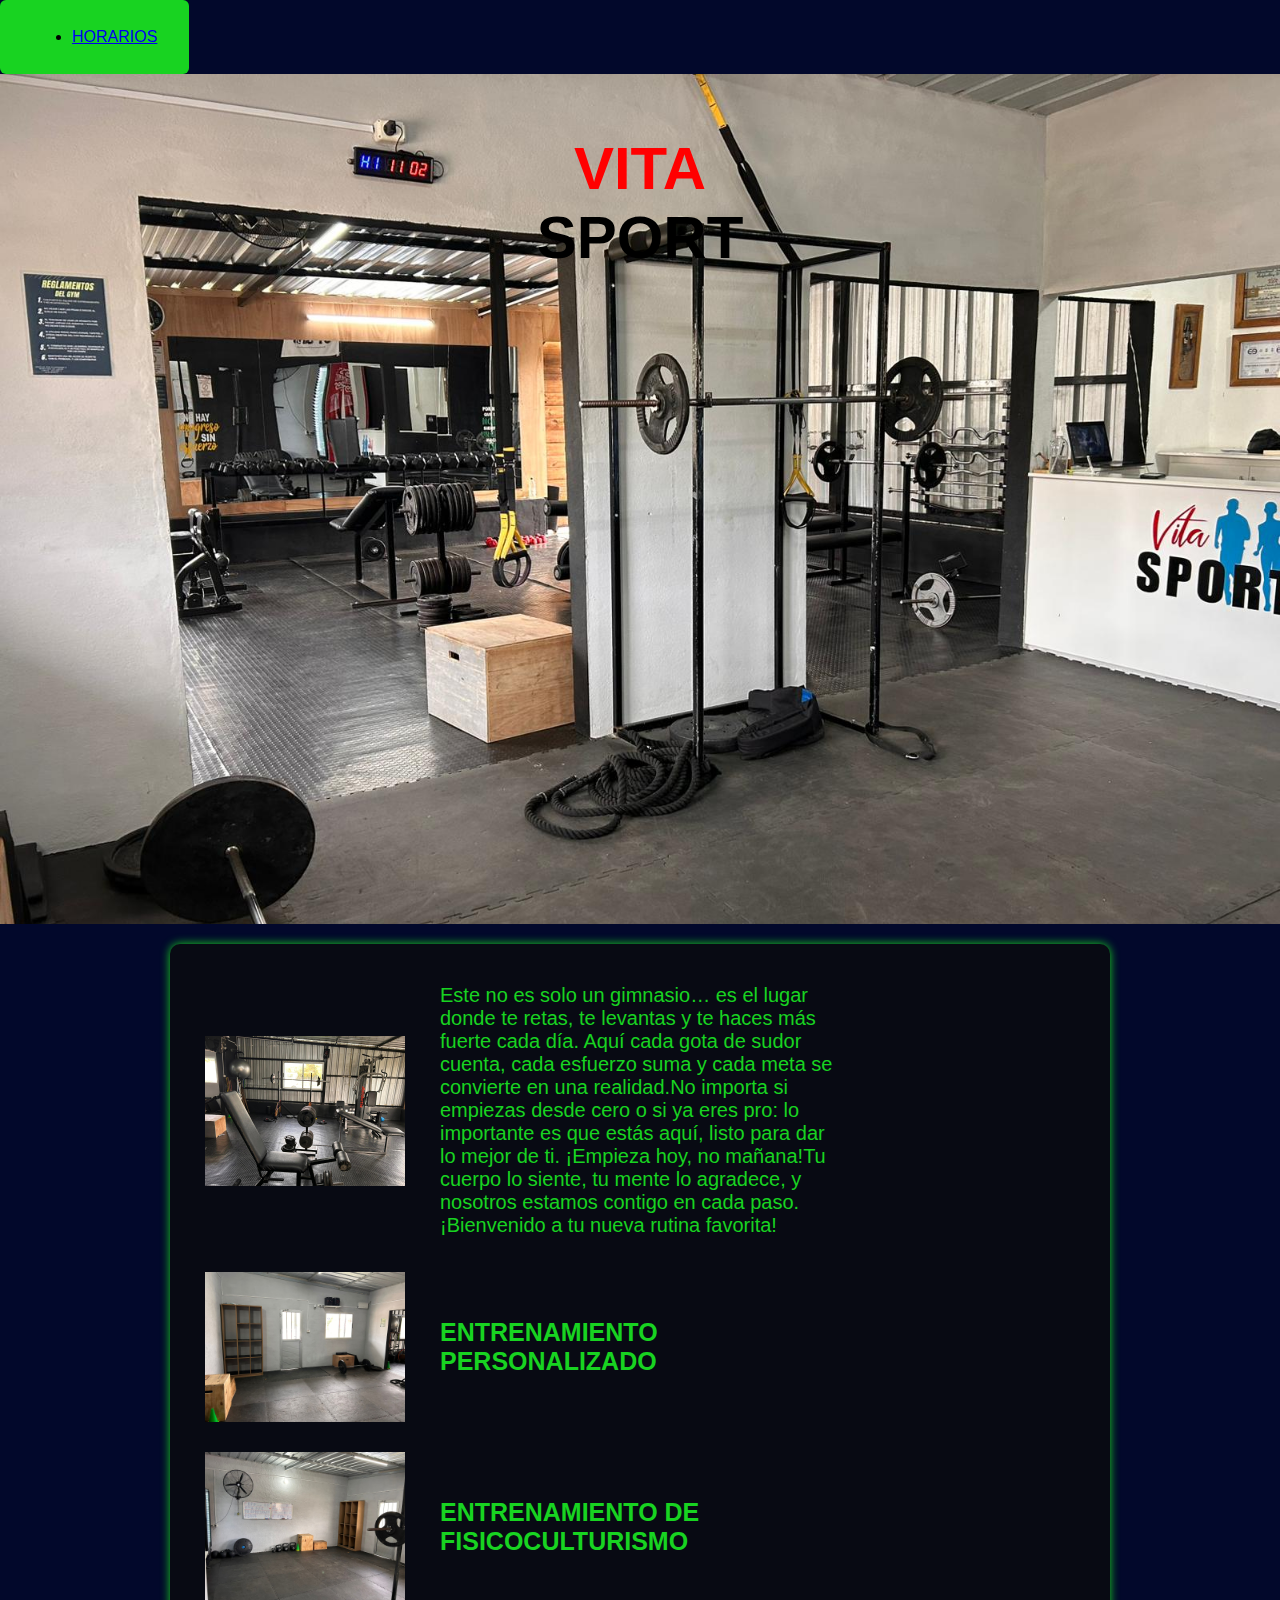
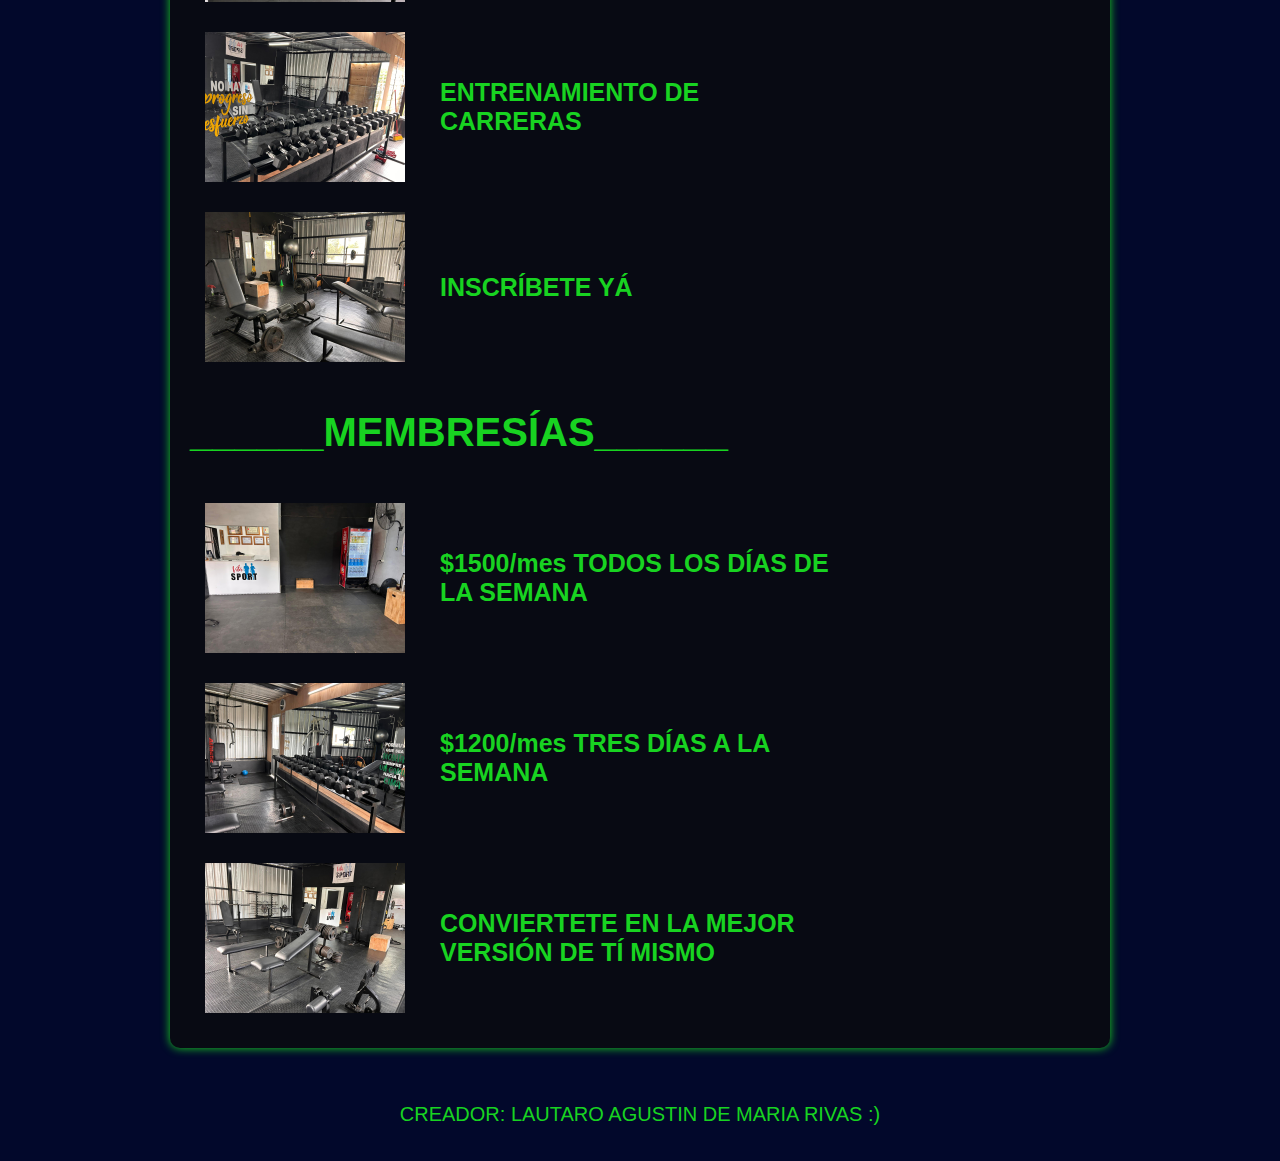
<file: index.html>
<!DOCTYPE html>
<html lang="en">
  <head>
    <meta charset="UTF-8" />
    <meta name="viewport" content="width=device-width, initial-scale=1.0" />
    <link rel="stylesheet" href="esty.css" />
    <title>Document</title>
  </head>
  
  <!-- Google tag (gtag.js) -->
<script async src="https://www.googletagmanager.com/gtag/js?id=G-HMLW6S7LS2"></script>
<script>
  window.dataLayer = window.dataLayer || [];
  function gtag(){dataLayer.push(arguments);}
  gtag('js', new Date());

  gtag('config', 'G-HMLW6S7LS2');
  
</script>

  
  <body>
    <!-- Menu de navegador -->
    <nav>
      <ul>
        <li><a href="horarios.html">HORARIOS</a></li>
      </ul>
    </nav>

    <!-- Encabezado principal del sitio -->
    <header>
      <h1><span class="VITA">VITA <br></span><span class="SPORT">SPORT</span></h1>
    </header>

    <!-- Contenido pirinsipal de la pagina -->
    <main>
      <!-- Secsion infoemativa -->
      <section>

        <div style="display: flex; align-items: center;">
  <img src="img/gim 4.jpeg" alt="Descripción" style="width: 200px; height: auto; margin-right: 20px;">
  <p style="max-width: 400px;">
    Este no es solo un gimnasio… es el lugar donde te retas, te levantas y
          te haces más fuerte cada día. Aquí cada gota de sudor cuenta, cada
          esfuerzo suma y cada meta se convierte en una realidad.No importa si
          empiezas desde cero o si ya eres pro: lo importante es que estás aquí,
          listo para dar lo mejor de ti. ¡Empieza hoy, no mañana!Tu cuerpo lo
          siente, tu mente lo agradece, y nosotros estamos contigo en cada
          paso.¡Bienvenido a tu nueva rutina favorita!
  </p>
</div>

      <div style="display: flex; align-items: center;">
  <img src="img/gim 11.jpeg" alt="Descripción" style="width: 200px; height: auto; margin-right: 20px;">
  <h3 style="max-width: 400px;">
    ENTRENAMIENTO PERSONALIZADO
  </h3>
</div>
      
      <div style="display: flex; align-items: center;">
  <img src="img/gim 10.jpeg" alt="Descripción" style="width: 200px; height: auto; margin-right: 20px;">
  <h3 style="max-width: 400px;">
    ENTRENAMIENTO DE FISICOCULTURISMO
  </h3>
</div>

         <div style="display: flex; align-items: center;">
  <img src="img/gim 8.jpeg" alt="Descripción" style="width: 200px; height: auto; margin-right: 20px;">
  <h3 style="max-width: 400px;">
    ENTRENAMIENTO DE CARRERAS
  </h3>
</div>

        <div style="display: flex; align-items: center;">
  <img src="img/gim 6.jpeg" alt="Descripción" style="width: 200px; height: auto; margin-right: 20px;">
  <h3 style="max-width: 400px;">
    INSCRÍBETE YÁ
  </h3>
</div>
 
        <!-- hola -->
        <h2>______MEMBRESÍAS______
        </h2>

             <div style="display: flex; align-items: center;">
  <img src="img/gim 2.jpeg" alt="Descripción" style="width: 200px; height: auto; margin-right: 20px;">
  <h3 style="max-width: 400px;">
    $1500/mes TODOS LOS DÍAS DE LA SEMANA
  </h3>
</div>

        <div style="display: flex; align-items: center;">
  <img src="img/gim 7.jpeg" alt="Descripción" style="width: 200px; height: auto; margin-right: 20px;">
  <h3 style="max-width: 400px;">
    $1200/mes TRES DÍAS A LA SEMANA
  </h3>
</div>

        <div style="display: flex; align-items: center;">
  <img src="img/gim 5.jpeg" alt="Descripción" style="width: 200px; height: auto; margin-right: 20px;">
  <h3 style="max-width: 400px;">
    CONVIERTETE EN LA MEJOR VERSIÓN DE TÍ MISMO
  </h3>
</div>

      </section>
    </main>

    <!-- pie de pagina -->
    <footer>
      <p>CREADOR: LAUTARO AGUSTIN DE MARIA RIVAS :)</p>
      <!-- DERECHOS DE AUTOR -->
    </footer>
  </body>
</html>
</file>
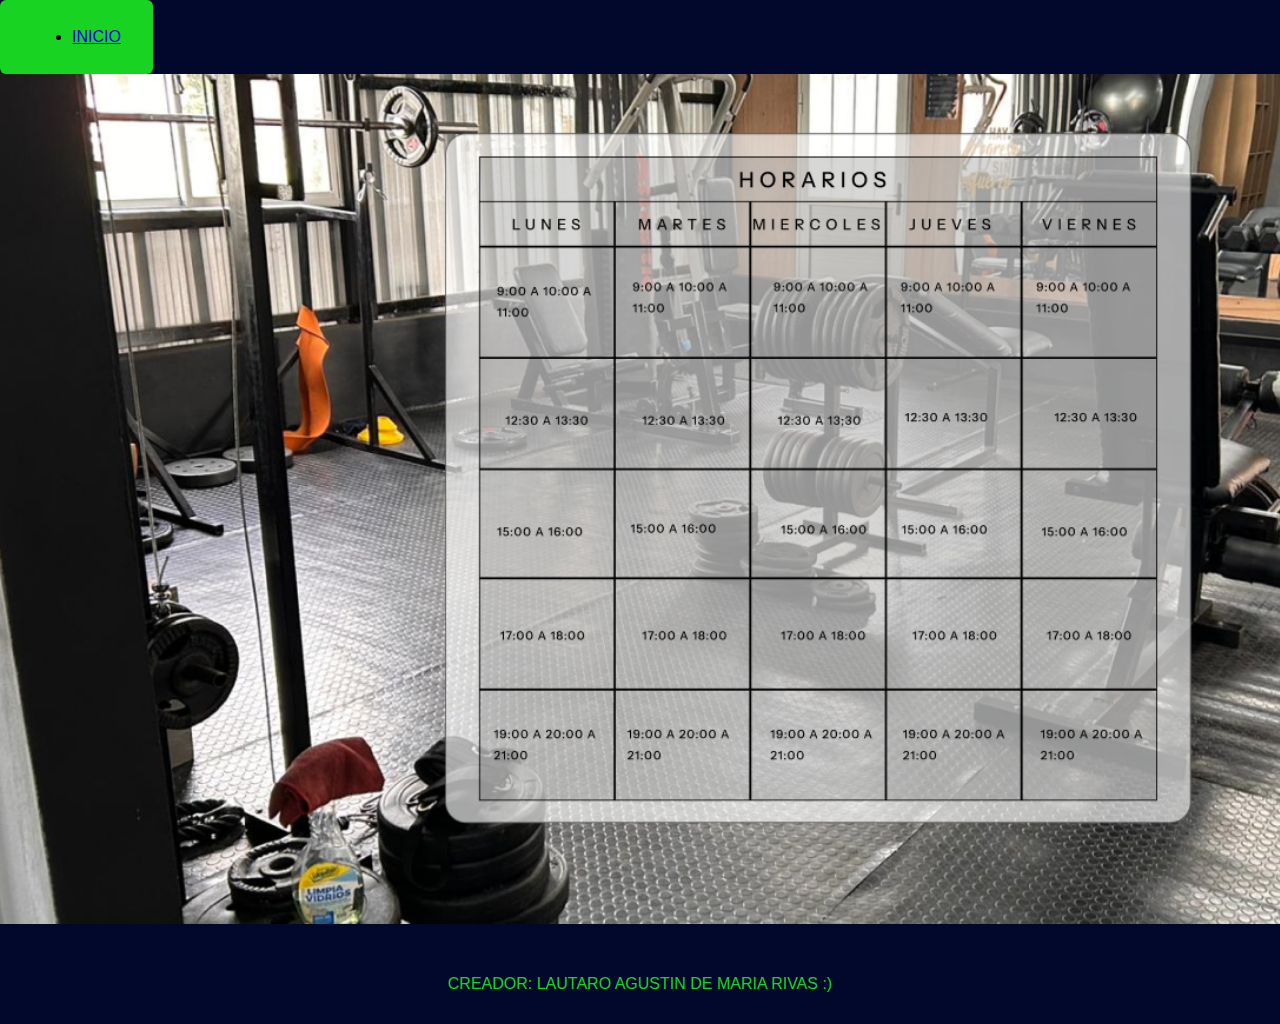
<file: horarios.html>
<!DOCTYPE html>
<html lang="en">
  <head>
    <meta charset="UTF-8" />
    <meta name="viewport" content="width=device-width, initial-scale=1.0" />
    <link rel="stylesheet" href="horarios.css" />
    <title>Document</title>
  </head>
  <body>
    <!-- Menu de navegador -->
    <nav>
      <ul>
        <li><a href="index.html">INICIO</a></li>
      </ul>
    </nav>

    <!-- Encabezado principal del sitio -->
    <header>
      <h1><span class=""> <br></span><span class=""></span></h1>
    </header>


    <!-- pie de pagina -->
    <footer>
      <p>CREADOR: LAUTARO AGUSTIN DE MARIA RIVAS :)</p>
      <!-- DERECHOS DE AUTOR -->
    </footer>
  </body>
</html>
</file>
<file: esty.css>
/* ---------- Estilos generales ---------- */

body {
    font-family: Arial, sans-serif; /* Fuente de texto predeterminada */
    margin: 0; /* Elimina márgenes por defecto */
    padding: 0; /* Elimina relleno por defecto */
    background-color: #02082b; /* Color de fondo gris claro */
    color: #ff0202; /* Color de texto gris oscuro */
}

nav {
        display: inline-block;
        color: rgb(0, 0, 0);
        background-color: rgb(24, 211, 33);
        text-decoration: none;
        padding: 12px  32px;
        border-radius: 6px;



}

/* ---------- Encabezado ---------- */

header {
    background-image: url(img/gim\ 1.jpeg); /* Fondo oscuro para el encabezado */
    background-repeat: no-repeat;
    background-size: contain;



    

    height: 90vh; 
    background-size: cover;
    font-size: 30px; 
    color: rgb(219, 9, 9); /* Texto blanco */
    padding: 20px;
    text-align: center; /* Centra el texto */
}



img  {
        width: 20%;
        height: auto;
        padding: 15px;
        

}

h2   {
        font-size: 40px; 

}

h3   {
        font-size: 25px; 

}

p   {
        font-size: 20px; 

}

h1 .VITA {
  color: red; /* Cambia esto por el color que desees para VITAL */
}

h1 .SPORT {
  color: rgb(0, 0, 0); /* Cambia esto por el color que desees para SPORT */
}



/* ---------- Contenido principal ---------- */

main {
    padding: 20px;
    background-color: rgb(8, 10, 19); /* Fondo blanco para resaltar contenido */
    max-width: 900px; /* Ancho máximo */
    color: rgb(24, 211, 33);
    margin: 20px auto; /* Centra el contenido */
    box-shadow: 0 0 10px rgba(24, 211, 33); /* Sombra suave */
    border-radius: 10px; /* Bordes redondeados */
   

}

/* ---------- Pie de página ---------- */

footer {
    background-color: #02082b;
    color: rgb(24, 211, 33);
    text-align: center;
    padding: 15px;
    margin-top: 20px;
}
</file>
<file: horarios.css>
/* ---------- Estilos generales ---------- */

body {
    font-family: Arial, sans-serif; /* Fuente de texto predeterminada */
    margin: 0; /* Elimina márgenes por defecto */
    padding: 0; /* Elimina relleno por defecto */
    background-color: #02082b; /* Color de fondo gris claro */
    color: #ff0202; /* Color de texto gris oscuro */
}


nav {
        display: inline-block;
        color: rgb(0, 0, 0);
        background-color: rgb(24, 211, 33);
        text-decoration: none;
        padding: 12px  32px;
        border-radius: 6px;



}


/* ---------- Encabezado ---------- */

header {
    background-image: url(img/horarios\.png); /* Fondo oscuro para el encabezado */
    background-repeat: no-repeat;
    background-size: contain;



    

    height: 90vh; 
    background-size: cover;
    font-size: 30px; 
    color: rgb(219, 9, 9); /* Texto blanco */
    padding: 20px;
    text-align: center; /* Centra el texto */
}







/* ---------- Contenido principal ---------- */

main {
    padding: 20px;
    background-color: rgb(8, 10, 19); /* Fondo blanco para resaltar contenido */
    max-width: 900px; /* Ancho máximo */
    color: rgb(24, 211, 33);
    margin: 20px auto; /* Centra el contenido */
    box-shadow: 0 0 10px rgba(24, 211, 33); /* Sombra suave */
    border-radius: 10px; /* Bordes redondeados */
   

}

/* ---------- Pie de página ---------- */

footer {
    background-color: #02082b;
    color: rgb(24, 211, 33);
    text-align: center;
    padding: 15px;
    margin-top: 20px;
}
</file>
